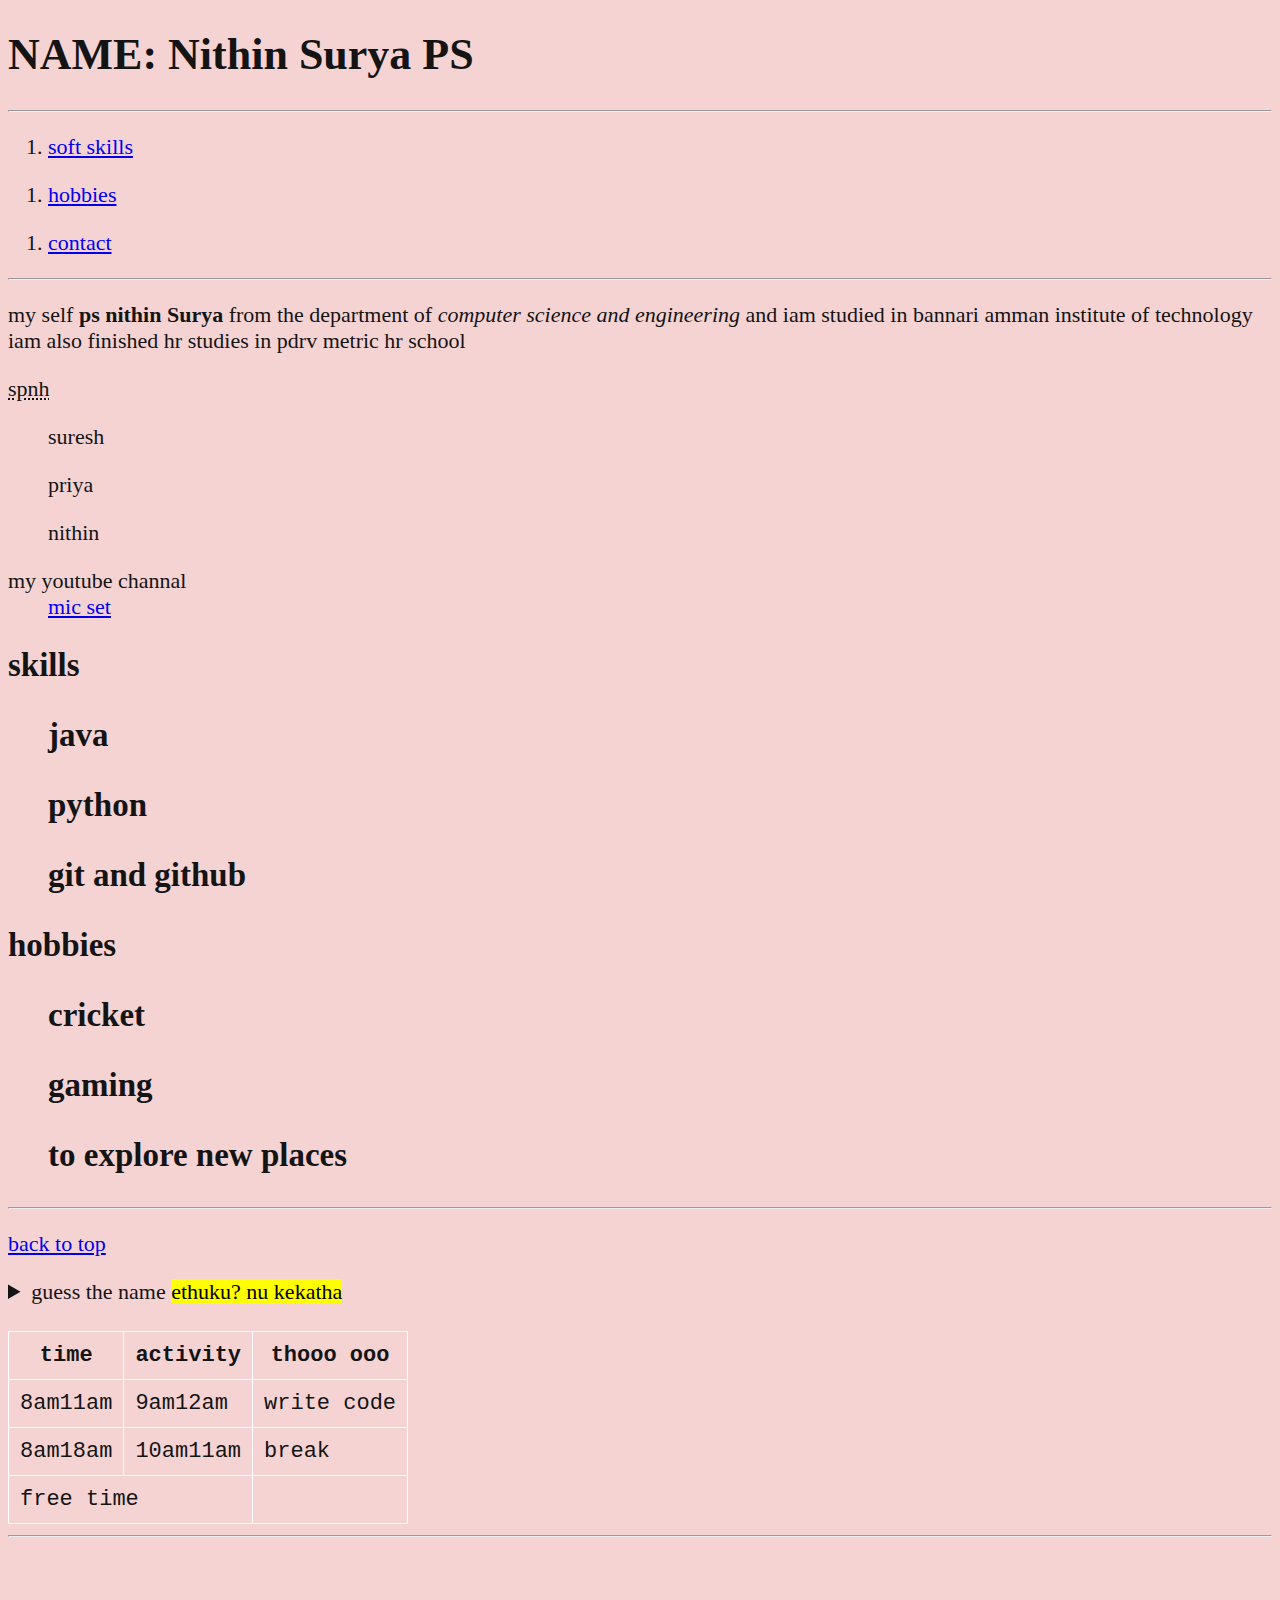
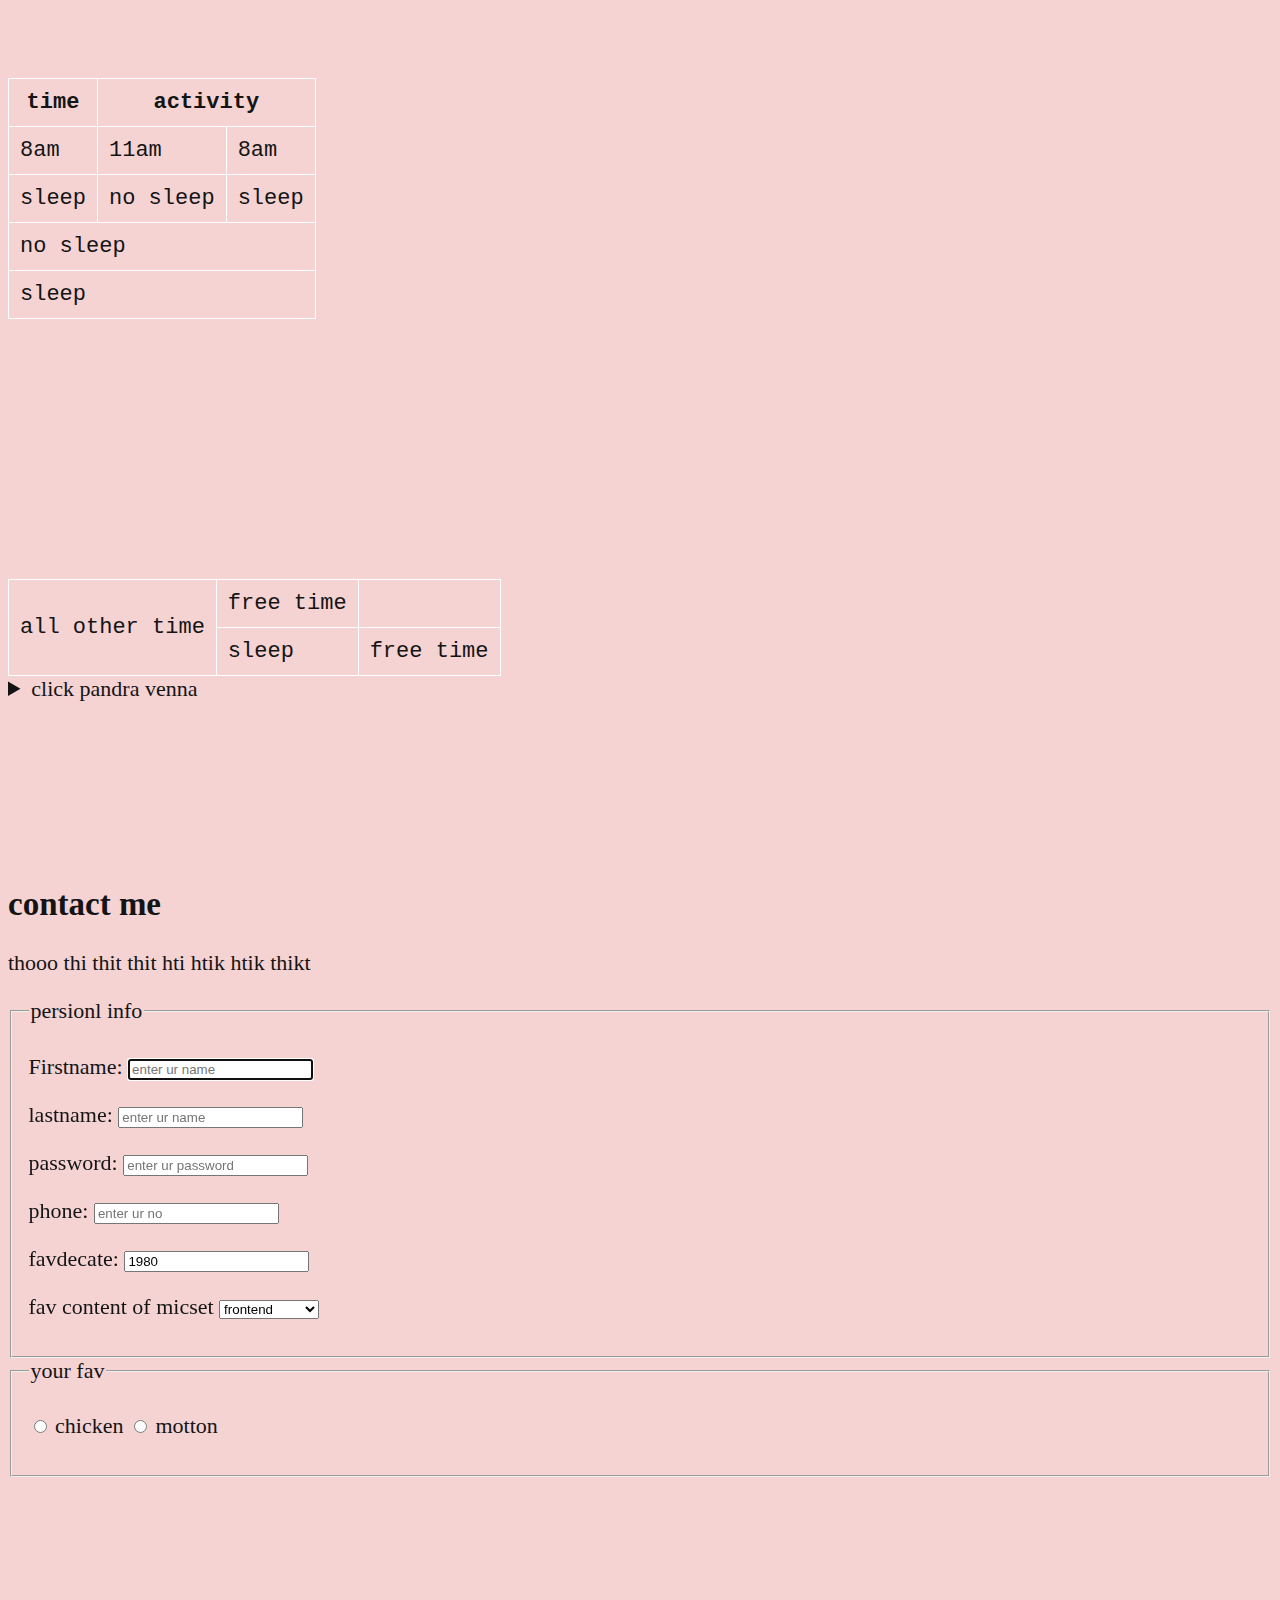
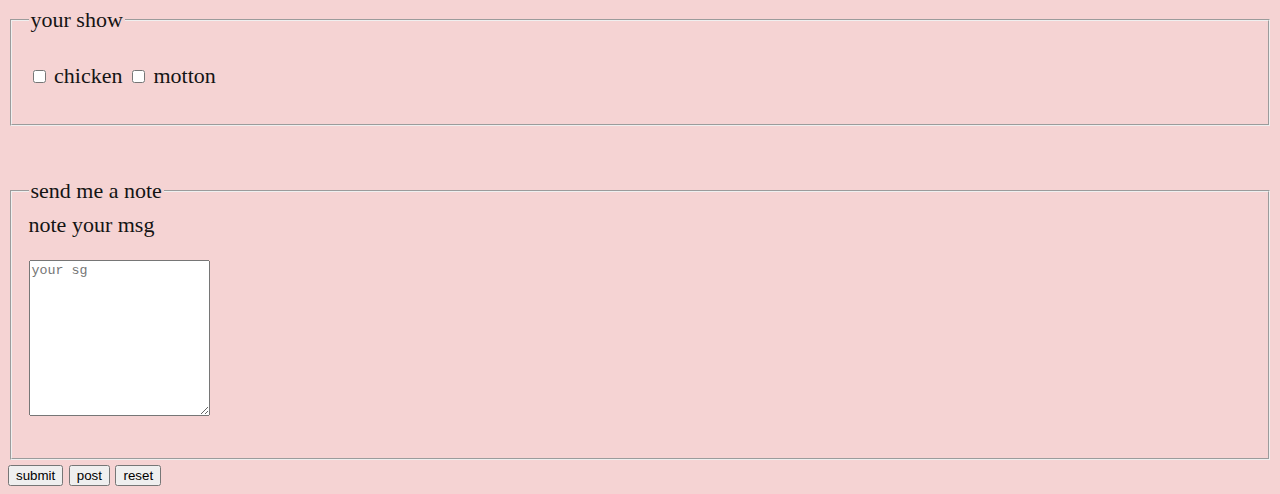
<file: aboutme.html>
<!DOCTYPE html>
<html lang="en">
    <head>
        <meta charset="UTF-8">
        <title>my practice section</title>
        <link rel="stylesheet" href="main.css">
        <link rel="icon" href="">

    </head>
    <body>
        <header>
            <h1>NAME: Nithin Surya PS</h1>
        <hr>
             <nav aria-label ="primari-navigation">
             <ol><li><a href="#soft skills" >soft skills</a></li></ol>
        <ol><li><a href="#hobbies">hobbies</a></ol>
        <ol><li><a href="#contact">contact</a></ol>
       </nav>
        </header>
        <hr>
        <p>my self <b>ps nithin Surya</b> from the department of <i>computer science and engineering</i> and iam studied in bannari amman institute of technology <br>iam also finished hr studies in pdrv metric hr school </p>
       <p> <abbr title="suresh priya nithin hema">spnh</abbr></p>
       <p><ol>suresh</ol>
    <ol>priya</ol>
<ul>nithin</ul></p>
        <dt>my youtube channal</dt>
        <dd><a href="https://www.youtube.com/watch?v=w2xM8vgqYlQ&list=PL1lPSVzW89HZJLYTNvTx2fWfQRlv7K4Sc">mic set</a></dd>
        <articale
         id="soft skills">
            <h2>
                <b>skills</b>
                <ol>java</ol>
                <ol>python</ol>
                <ol>git and github</ol>
            </h2>
        </articale>
        <section id="hobbies">
            <h2>
                <b>hobbies</b>
                <ol>cricket</ol>
                <ol>gaming</ol>
                <ol>to explore new places</ol>
            </h2>
        </section>
        <hr>
        <p>
            <a href="#">back to top</a>
        </p>
        <aside>
            <details>
                <summary>guess the name <mark> ethuku? nu kekatha </mark></summary>
            <p> i started at <time datetime="08:00">8 am</time>
                <time datetime="pt3h">3hr every day</time></p>
            </details></aside>
            <br>
            <table>
                <tr>
                    <th>time</th>
                    <th>activity</th>
                    <th>thooo ooo</th>
                </tr>
                <tr>
                    <td><time datetime="8">8am</time><time datetime="11">11am</time></td>
                    <td><time datetime="9">9am</time><time datetime="12">12am</time></td>
                    <td>write code</td>
            </tr>
                <tr>
                    <td><time datetime="8">8am</time><time datetime="18">18am</time></td>
                    <td><time datetime="10">10am</time><time datetime="11">11am</time></td>
                    <td>break</td>
            </tr>
            <tr>
                <td colspan="2">free time</td>
            </tr>
            </table>

        <hr>

    <br><br><br><br><br>

     <table>
                <tr>
                    <th>time</th>
                    <th colspan="2">activity</th>
                    
                </tr>
                <tr>
                    <td><time datetime="8">8am</time></td>
                        <td><time datetime="11">11am</time></td>
                    <td><time datetime="8">8am</time></td>
                        
                    
                    
            </tr>
                <tr>
                    <td><time datetime="9">sleep</time></td>
                       <td><time datetime="12">no sleep</time></td>
                    <td><time datetime="9">sleep</time></td>
                       
                    
            </tr>
            <tr>
                <tr><td colspan="3">no sleep</td></tr>
                <td colspan="3">sleep</td>
                
            </tr>
            </table>
            <br><br><br><br><br><br><br><br><br><br>
            <table>
                <tr>
                    <td rowspan="2">all other time</td>
                    <td>free time</td>
                </tr>
                <tr>
                    <td>sleep</td>
                    <td>free time</td>
                </tr>
            </table>

            <aside>
                <details>
                    <summary>click pandra venna</summary>
                    <p> my daily <mark>schedule</mark></p>
            <table>
                <caption>my daily shadule</caption>
                <thead> <tr>
                    <th>&nbsp;</th>
                    <th rowspan="3" scope="col">time</th>
                    <th colspan="2" scope="col">date</th>
                </tr></thead>
               <tbody><tr>
                <th scope="row">morning</th>
                    <td>hi</td>
                    <td>hello</td>
                    <td>vanakam</td>
                </tr>
                <tr>
                    <th scope="row ">time da dai</th>
                    <td>8 mani</td>
                    <td>9 mani</td>
                    <td>10 main</td>
                </tr>
            </tbody>
            <tfoot><tr> <td colspan="4"> eat sleep repeat </td></tr></tfoot>
            </table></details>
            </aside>
            <br><br><br><br><br><br>

<article id="contact">
    <h2>contact me</h2>
    <p>thooo thi thit thit hti htik htik thikt </p>
    <form action="https://httpbin.org/get", method="get">
        <fieldset>
            <legend>persionl info </legend>
        <p>
        <label for="firstName">Firstname:</label>
        <input type="text" name="firstName" id="firstName"
        placeholder="enter ur name"
        autocomplete="on" autofocus required>
        </p>
        <p>
        <label for="lastName">lastname:</label>
        <input type="text" name="lastName" id="lastName"
        placeholder="enter ur name"
        autocomplete="on" autofocus required></p>
        <p>
        <label for="password">password:</label>
        <input type="password" name="password" id="password"
        placeholder="enter ur password"
        autofocus required>
    </p>
        <p>
        <label for="phone">phone:</label>
        <input type="tel" name="phone" id="phone"
        placeholder="enter ur no"
        autofocus required pattern="{0-9}{3}{0-9}{3}{0-9}{4}">
    </p>
    </p>
        <p>
        <label for="decate">favdecate:</label>
        <input type="number" name="decate" id="decate" mini="1950" max="2020" value="1980" step="10">
    </p>
    <p>
        <label for="content">fav content of micset</label>
        <select name="content" id="content">
            <optgroup label="webdevelopment">
            <option value="frontend">frontend</option>
            <option value="backend">backend</option>
            </optgroup>
            <optgroup label="steps">
            <option value="js html css"> html css js</option>
            <option value="ai">ai</option>
            <option value="marketing">marketing</option>
        </optgroup>


        </select>
    </p>
<!--     <p>
        <label for="my nmae">name</label>
        <input type="text" name="name list" id="my name" list="name list">
        <datalist id="name list" >
            <option value="frentend"></option>
            <option value="backend"></option>
            <option value="ai"></option>
            <option value="ml"></option>
        </datalist>
    </p> -->

    </form> 
</article>
</fieldset>
<fieldset><legend>
    your fav 
</legend>
<p>
<input type="radio" name="food" id="chicken" value="chicken">
<label for="chicken">chicken</label>
<input type="radio" name="food" id="motton" value="motton">
<label for="motton">motton</label>

</p></fieldset>
<br><br><br><br><br>
<fieldset><legend>
    your show
</legend>
<p>
<input type="checkbox" name="food" id="chicken" value="chicken">
<label for="chicken">chicken</label>
<input type="checkbox" name="food" id="motton" value="motton">
<label for="motton">motton</label>

</p></fieldset>
<br><br>
<fieldset>
    <legend>send me a note </legend>
        <label for="message">note your msg</label>
        <p>
            <textarea name="messagee" id="message" cols="20" rows="10" placeholder="your sg"></textarea>
        </p>
    
</fieldset>
<button type="submit">submit</button>
<button type="submit" formaction="https://httpbin.org/post" formmethod="post">post</button>
<button type="reset">reset  </button>

    </body>
</html>
</file>
<file: main.css>
html {
            font-size: 22px;
        }
        body{
            background-color: rgb(245, 211, 211);
            color: rgb(20, 20, 20);
        }
    table,tr,th,td,caption{
        border: 1px solid white;
        font-family: 'Courier New', Courier, monospace;
        border-collapse: collapse;
        padding: 0.5rem;
    }
</file>
